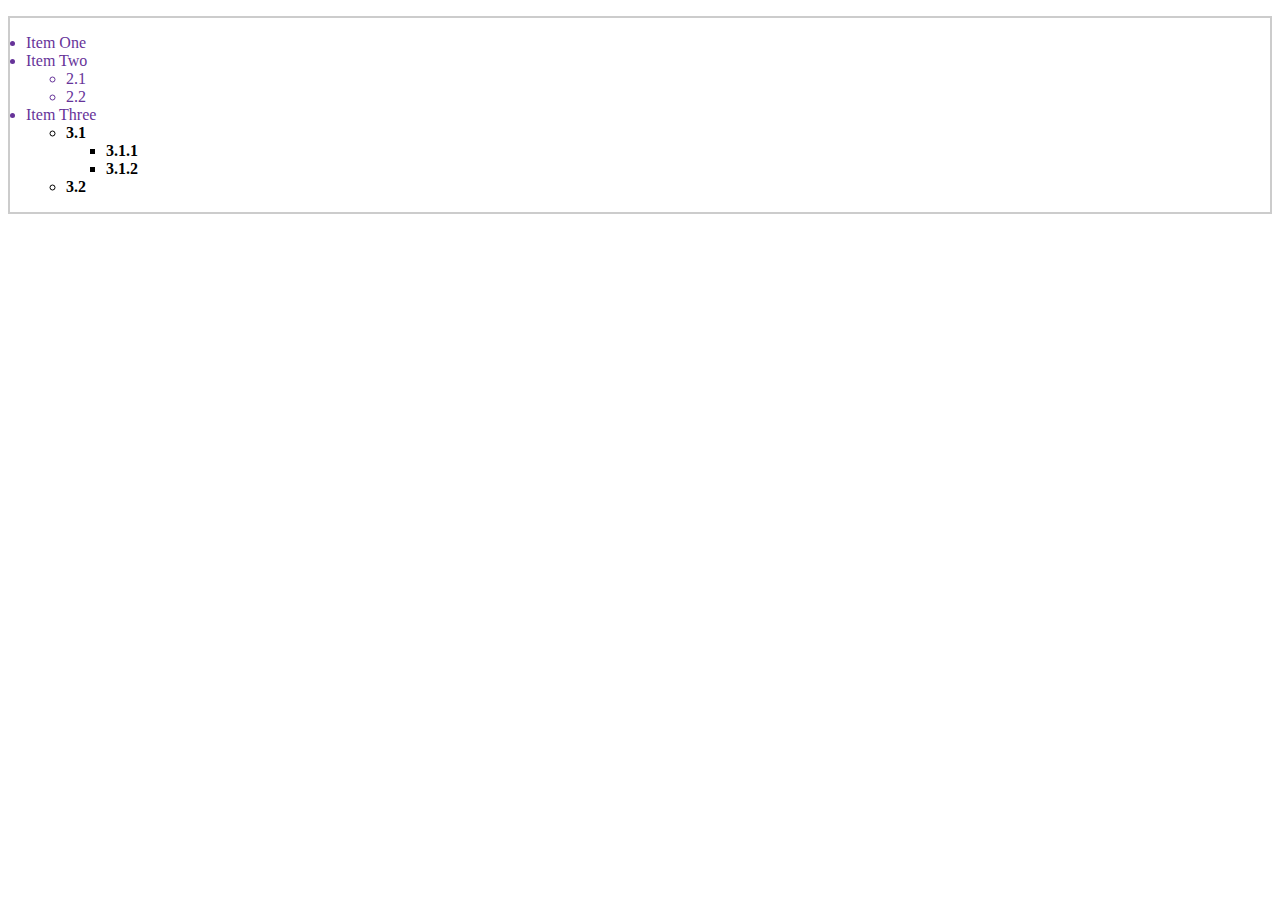
<file: cascade/index.html>
<!DOCTYPE html>
<html lang="en">

<head>
    <meta charset="UTF-8">
    <meta name="viewport" content="width=device-width, initial-scale=1.0">
    <title>Document</title>
    <style>
        .main {
            color: rebeccapurple;
            border: 2px solid #ccc;
            padding: 1em;
        }

        .special {
            color: black;
            font-weight: bold;
        }
    </style>
</head>

<body>
    <ul class="main">
        <li>Item One</li>
        <li>Item Two
            <ul>
                <li>2.1</li>
                <li>2.2</li>
            </ul>
        </li>
        <li>Item Three
            <ul class="special">
                <li>3.1
                    <ul>
                        <li>3.1.1</li>
                        <li>3.1.2</li>
                    </ul>
                </li>
                <li>3.2</li>
            </ul>
        </li>
    </ul>

</body>

</html>
</file>
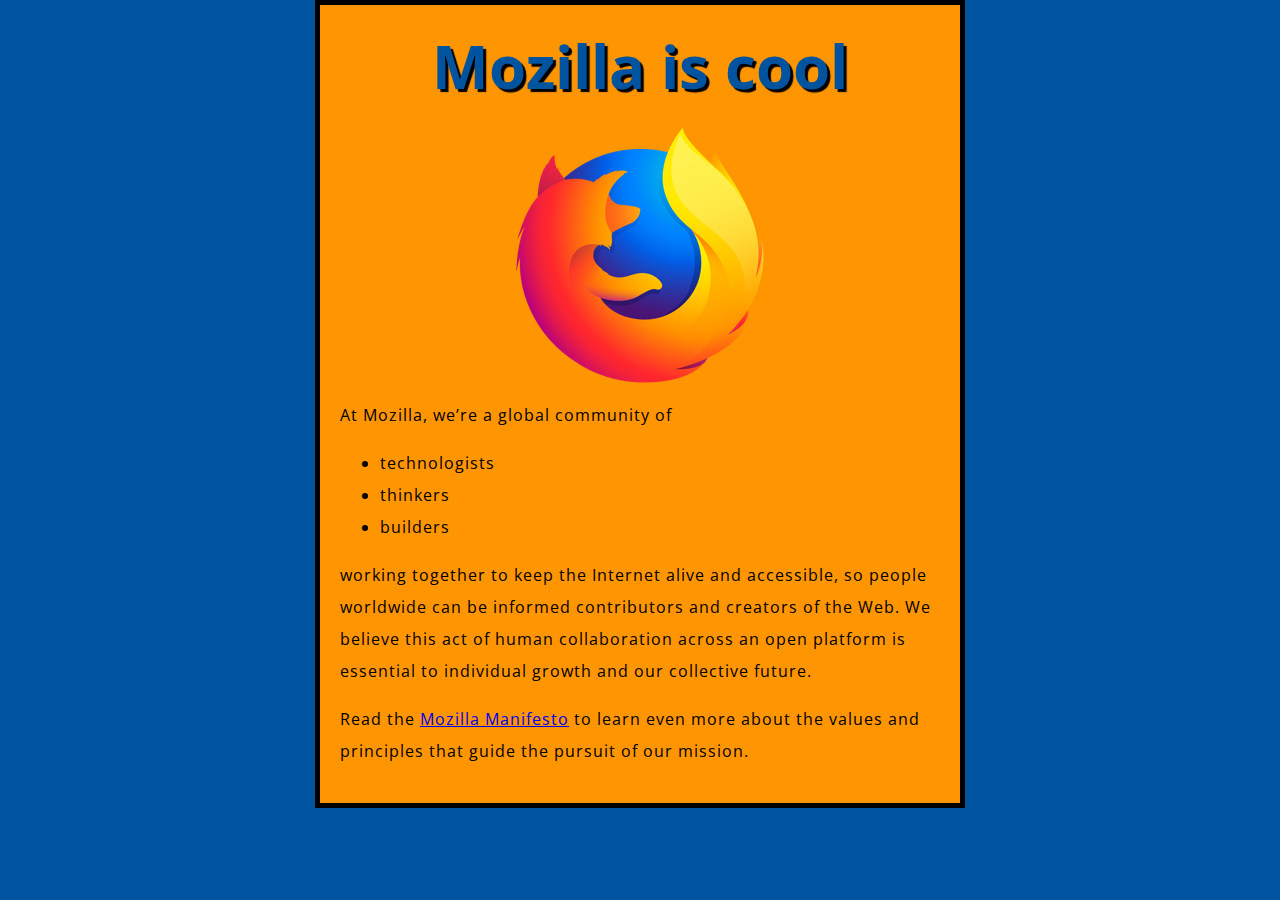
<file: CSS basics/index.html>
<!DOCTYPE html>
<html>
  <head>
    <meta charset="utf-8">
    <title>My test page</title>
    <link href="https://fonts.googleapis.com/css?family=Open+Sans" rel="stylesheet">
    <link href="styles/style.css" rel="stylesheet">
  </head>
  <body>
    <h1>Mozilla is cool</h1>
    <img src="images/firefox-icon.png" alt="The Firefox logo: a flaming fox surrounding the Earth.">

    <p>At Mozilla, we’re a global community of</p>

    <ul> <!-- changed to list in the tutorial -->
      <li>technologists</li>
      <li>thinkers</li>
      <li>builders</li>
    </ul>

    <p>working together to keep the Internet alive and accessible, so people worldwide can be informed contributors and creators of the Web. We believe this act of human collaboration across an open platform is essential to individual growth and our collective future.</p>

    <p>Read the <a href="https://www.mozilla.org/en-US/about/manifesto/">Mozilla Manifesto</a> to learn even more about the values and principles that guide the pursuit of our mission.</p>
  </body>
</html>
</file>
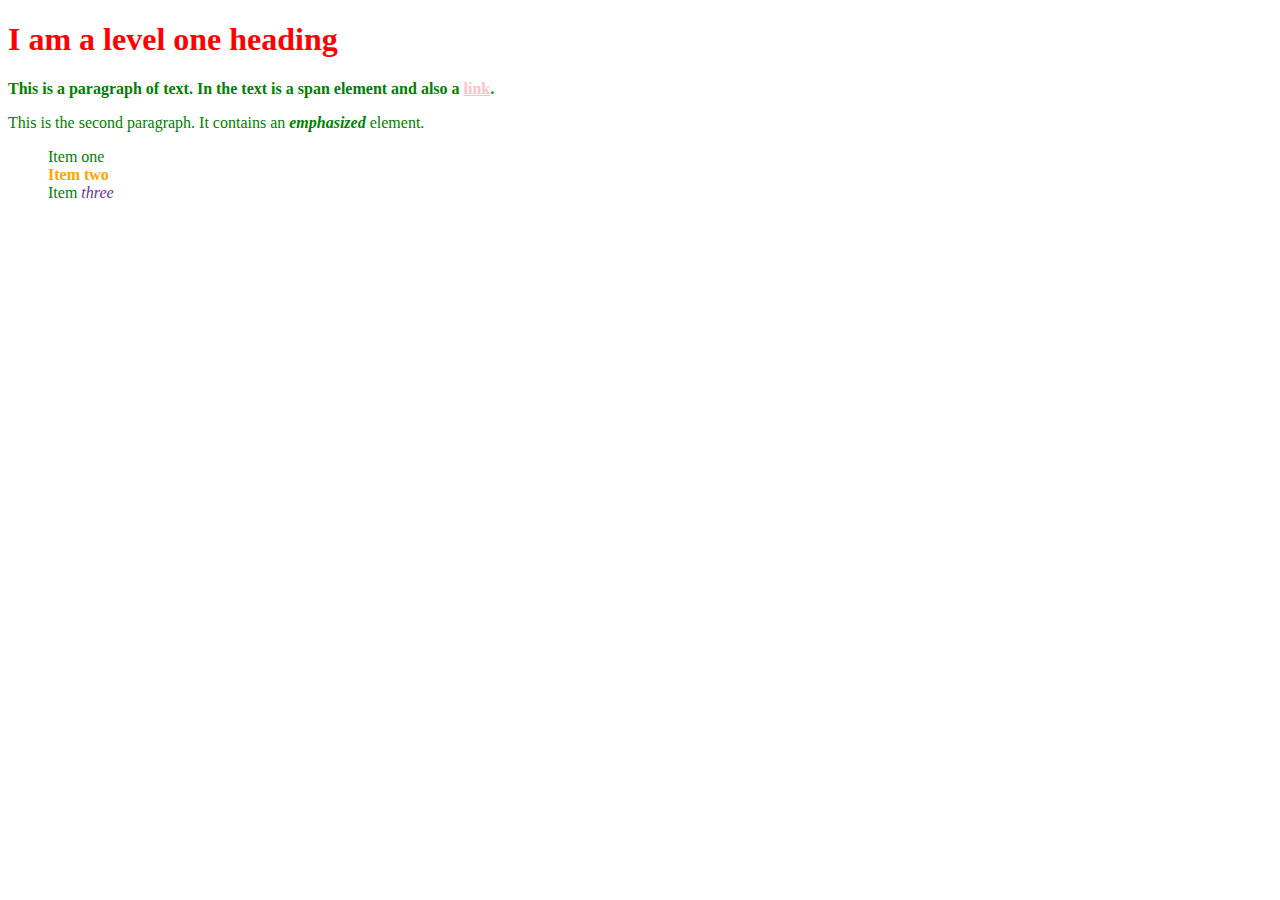
<file: started/index.html>
<!doctype html>
<html lang="en">
<head>
    <meta charset="utf-8">
    <title>Getting started with CSS</title>
    <link rel="stylesheet" href="styles/styles.css">
</head>

<body>
    
    <h1>I am a level one heading</h1>

    <p class="special">This is a paragraph of text. In the text is a <span>span element</span> 
and also a <a href="http://example.com">link</a>.</p>

    <p>This is the second paragraph. It contains an <em class="special">emphasized</em> element.</p>

    <ul>
        <li>Item one</li>
        <li class="special">Item two</li>
        <li>Item <em>three</em></li>
    </ul>

</body>

</html>
</file>
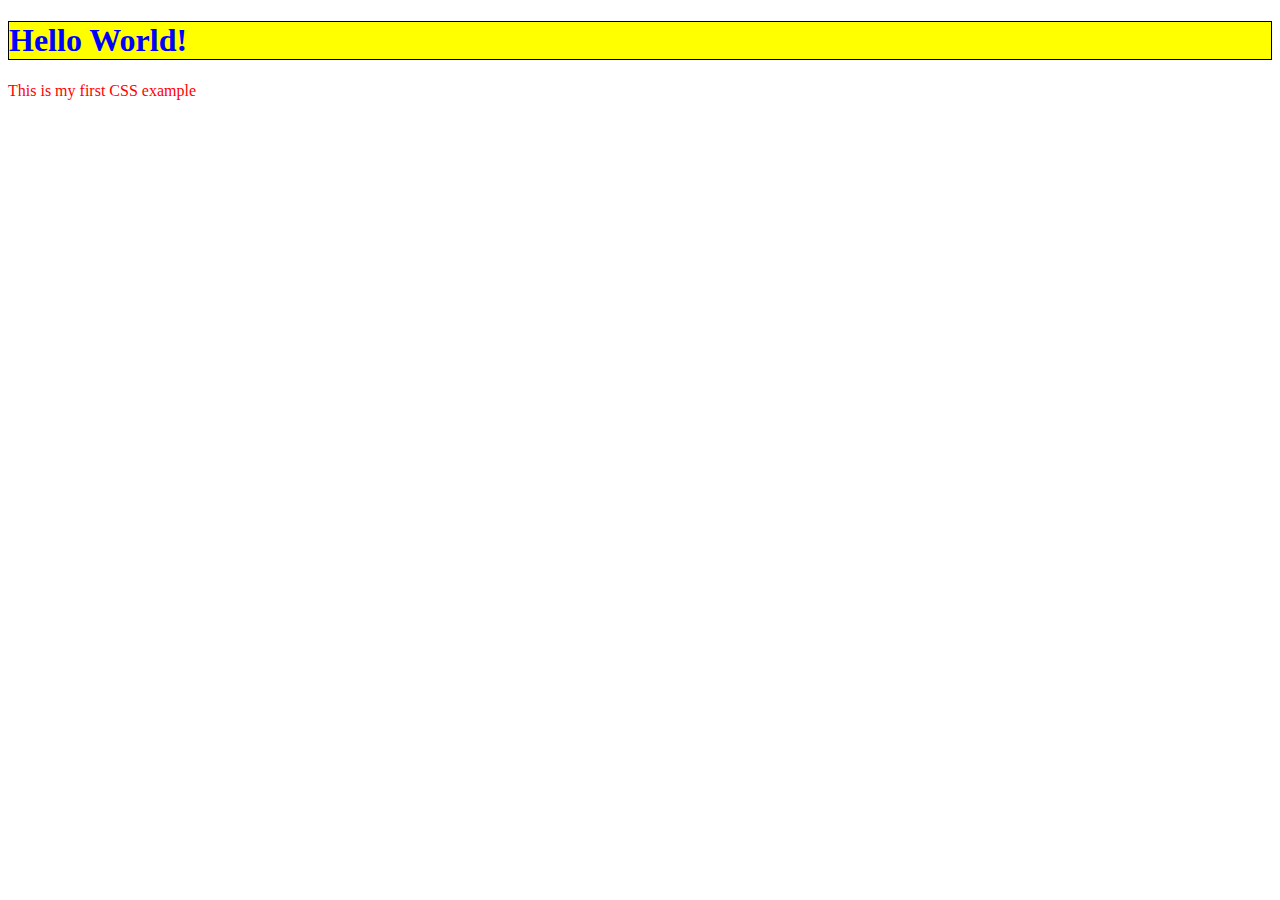
<file: structured/index.html>
<!DOCTYPE html>
<html>
  <head>
    <meta charset="utf-8">
    <title>My CSS experiment</title>
    <link rel="stylesheet" href="styles.css">
  </head>
  <body>
    <h1>Hello World!</h1>
    <p>This is my first CSS example</p>
  </body>
</html>
</file>
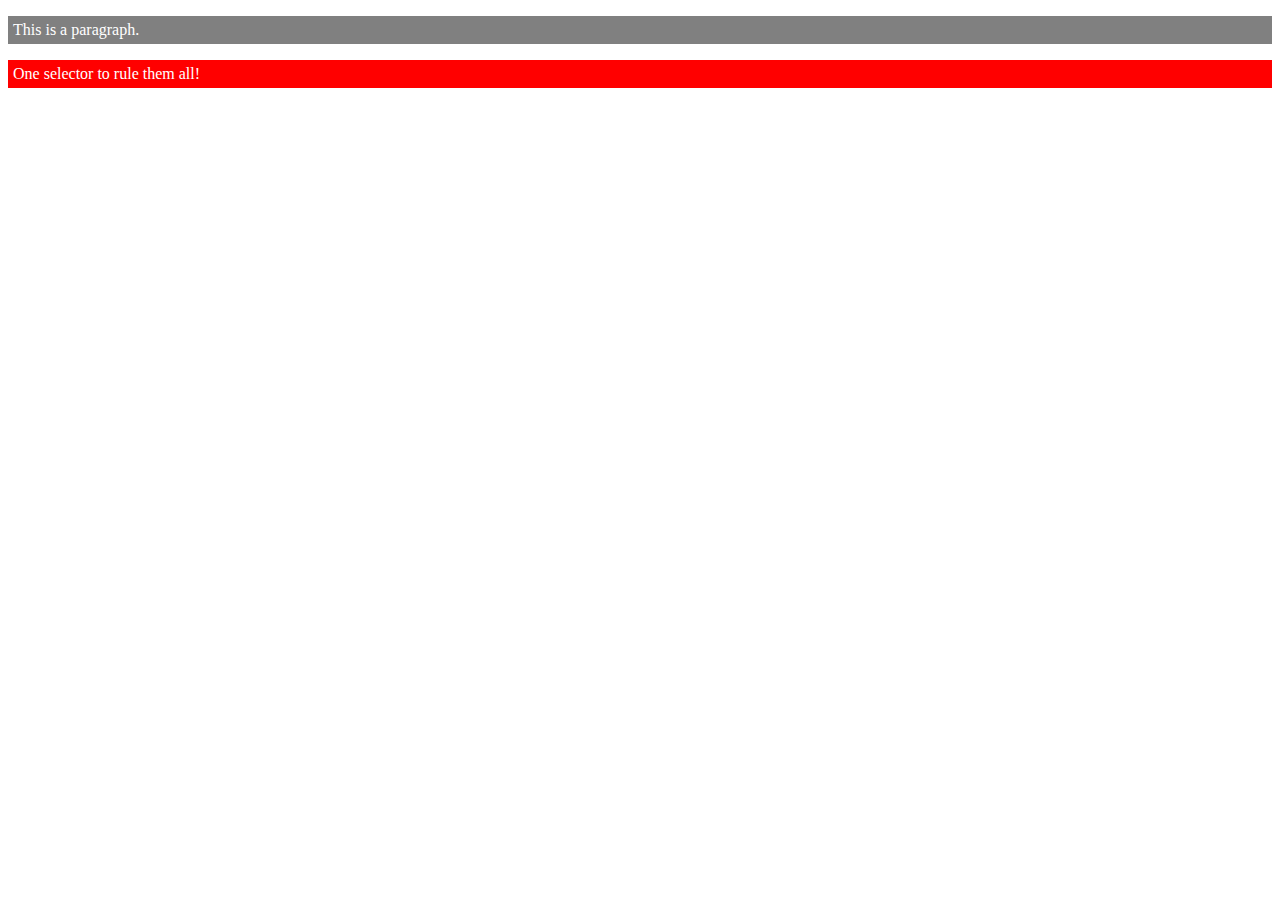
<file: cascade/important.html>
<!DOCTYPE html>
<html lang="en">

<head>
    <meta charset="UTF-8">
    <meta name="viewport" content="width=device-width, initial-scale=1.0">
    <title>Document</title>
    <style>
        #winning {
            background-color: red;
            border: 1px solid black;
        }

        .better {
            background-color: gray;
            border: none !important;
        }

        p {
            background-color: blue;
            color: white;
            padding: 5px;
        }
    </style>
</head>

<body>
    <p class="better">This is a paragraph.</p>
    <p class="better" id="winning">One selector to rule them all!</p>

</body>

</html>
</file>
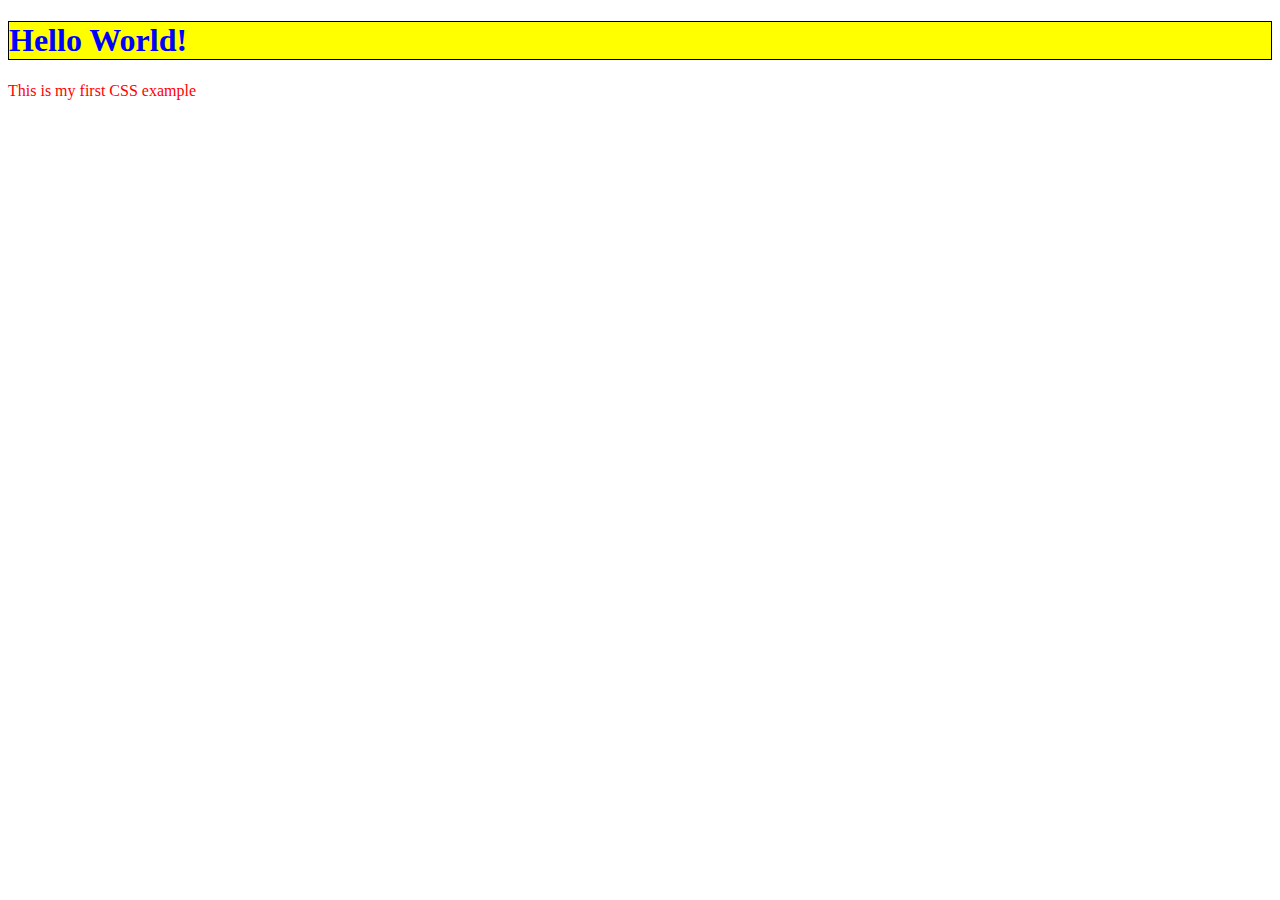
<file: structured/inline.html>
<!DOCTYPE html>
<html>
  <head>
    <meta charset="utf-8">
    <title>My CSS experiment</title>
  </head>
  <body>
    <h1 style="color: blue;background-color: yellow;border: 1px solid black;">Hello World!</h1>
    <p style="color:red;">This is my first CSS example</p>
  </body>
</html>
</file>
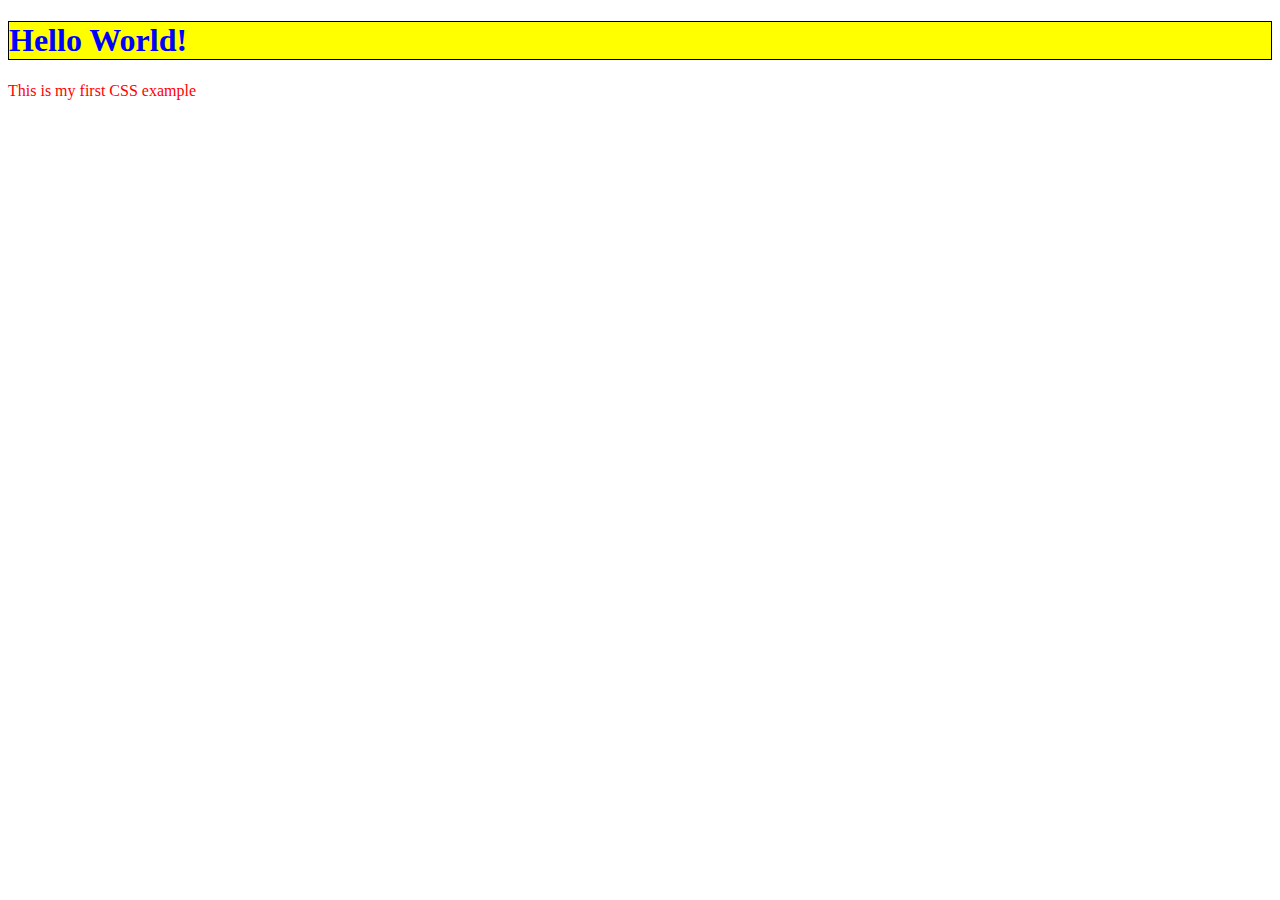
<file: structured/internal.html>
<!DOCTYPE html>
<html>
  <head>
    <meta charset="utf-8">
    <title>My CSS experiment</title>
    <style>
      h1 {
        color: blue;
        background-color: yellow;
        border: 1px solid black;
      }

      p {
        color: red;
      }
    </style>
  </head>
  <body>
    <h1>Hello World!</h1>
    <p>This is my first CSS example</p>
  </body>
</html>
</file>
<file: CSS basics/styles/style.css>
html {
    font-size: 10px; /* px means "pixels": the base font size is now 10 pixels high  */
    font-family: "Open Sans", sans-serif; /* this should be the rest of the output you got from Google fonts */
  }

  h1 {
    font-size: 60px;
    text-align: center;
  }
  
  p, li {
    font-size: 16px;    
    line-height: 2;
    letter-spacing: 1px;
  }

  html {
    background-color: #00539F;
  }

  body {
    width: 600px;
    margin: 0 auto;
    background-color: #FF9500;
    padding: 0 20px 20px 20px;
    border: 5px solid black;
  }

  h1 {
    margin: 0;
    padding: 20px 0;    
    color: #00539F;
    text-shadow: 3px 3px 1px black;
  }

  img {
    display: block;
    margin: 0 auto;
  }
</file>
<file: started/styles/styles.css>
h1 {
    color: red;
  }

  p, li {
    color: green;
}

li {
    list-style-type: none;
  }

.special {
      font-weight: bold;
  }
  
li.special {
    color: orange;
    font-weight: bold;
  }

li.special,
span.special {
  color: orange;
  font-weight: bold;
}

li em {
    color: rebeccapurple;
  }

  a:link {
    color: pink;
  }
  
  a:visited {
    color: green;
  }

  a:hover {
    text-decoration: none;
  }

  body h1 + p .special {
    color: yellow;
    background-color: black;
    padding: 5px;
  }
</file>
<file: structured/styles.css>
h1 {
    color: blue;
    background-color: yellow;
    border: 1px solid black;
  }
  
  p {
    color: red;
  }
</file>
